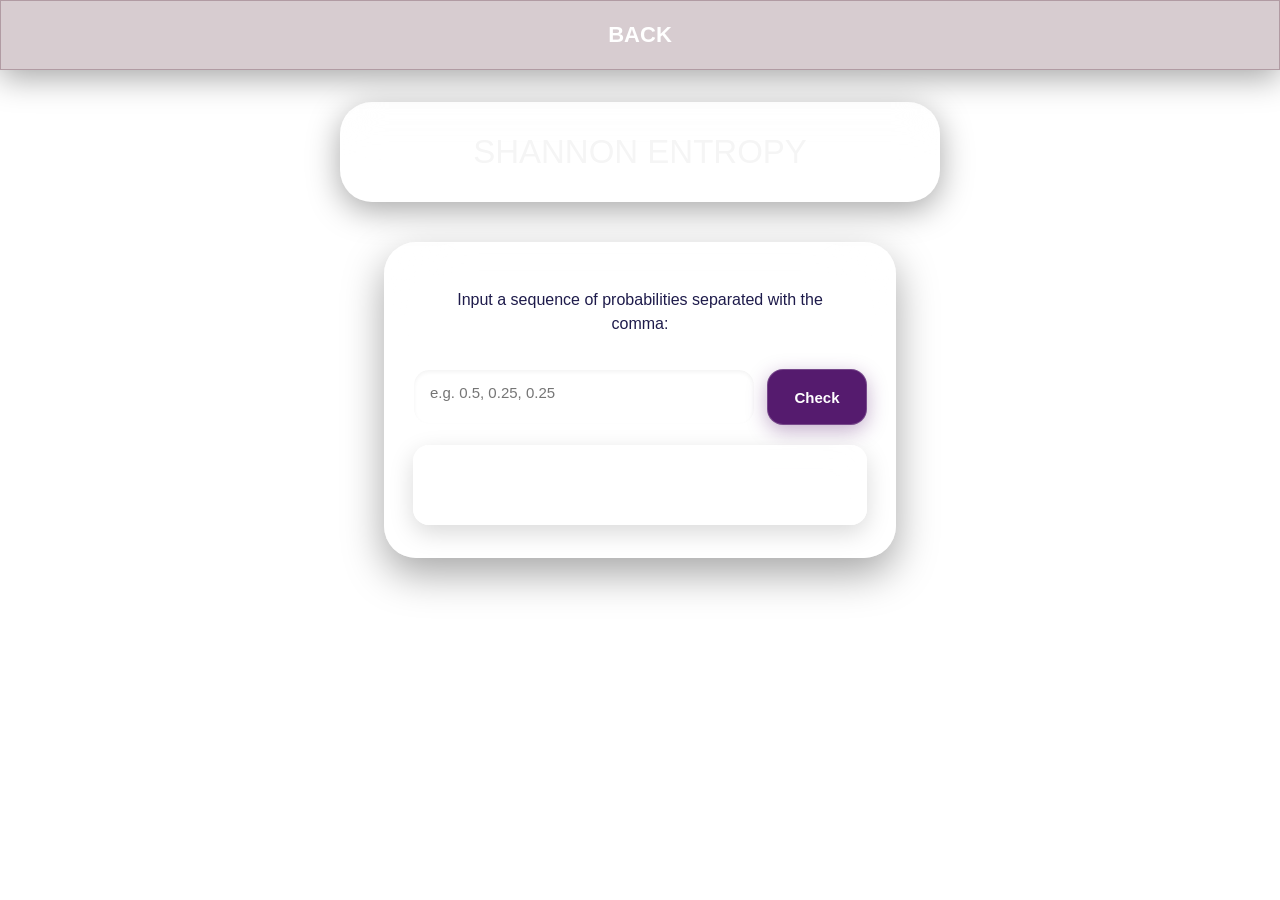
<file: pages/pr1/web/pr1.html>
<!DOCTYPE html>
<html lang="en">
<head>
    <meta charset="UTF-8">
    <meta name="viewport" content="width=device-width, initial-scale=1.0">
    <title>Shannon Entropy</title>
    <link rel="stylesheet" href="pr1-css.css">
</head>
<body>
    <div class="wrap">
        <div class="bar_menu">
            <a href="../../main/main.html">BACK</a>
        </div>
        <div class="inftheory">
            SHANNON ENTROPY
        </div>
    
        <main class="calculator-card">
            <div class="label">
                Input a sequence of probabilities separated with the comma:
            </div>

            <div class="form-group">
                <textarea placeholder="e.g. 0.5, 0.25, 0.25" id="inputText"></textarea>
                <button class="btn-primary" id="checkBtn">Check</button>
            </div>

            <div class="result-box" id="result">
            </div>
        </main>
    </div>

    <script src="script1.js"></script>
</body>
</html>
</file>
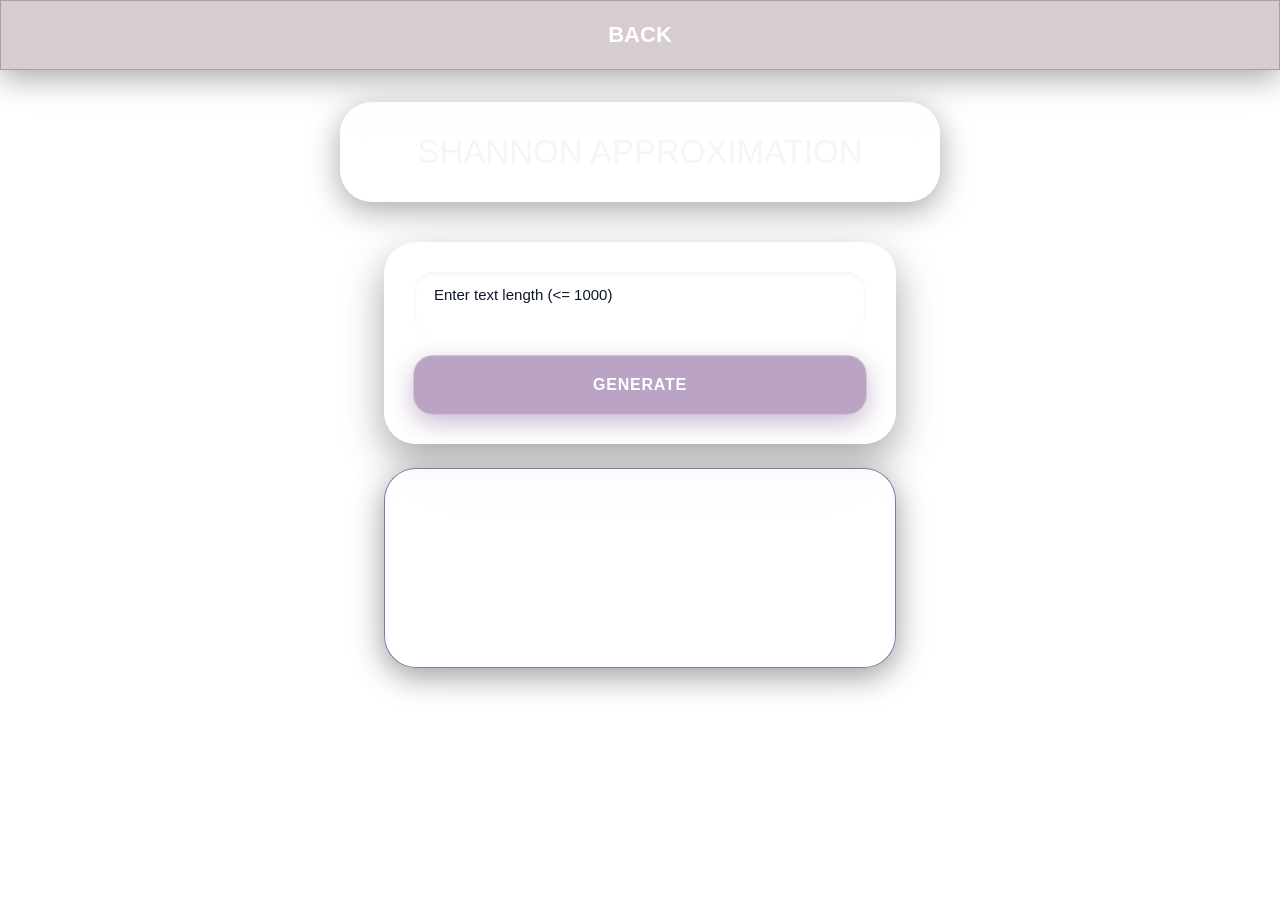
<file: pages/pr2/web/pr2.html>
<!DOCTYPE html>
<html lang="en">
<head>
    <meta charset="UTF-8">
    <meta name="viewport" content="width=device-width, initial-scale=1.0">
    <title>Shannon Approximation</title>
    <link rel="stylesheet" href="pr2-css.css">
</head>
<body>
    <div class="wrap">
        <div class="bar_menu"><a href="../../main/main.html">BACK</a></div>
        <div class="inftheory">SHANNON APPROXIMATION</div>
        <main class="generator-card">
          <textarea id="inputText">Enter text length (<= 1000)</textarea>
          <button id="checkBtn" class="btn-primary">GENERATE</button>
        </main> 
        <div id="result" class="result-box"></div>
    </div>

    <script src="script2.js"></script>
</body>
</html>
</file>
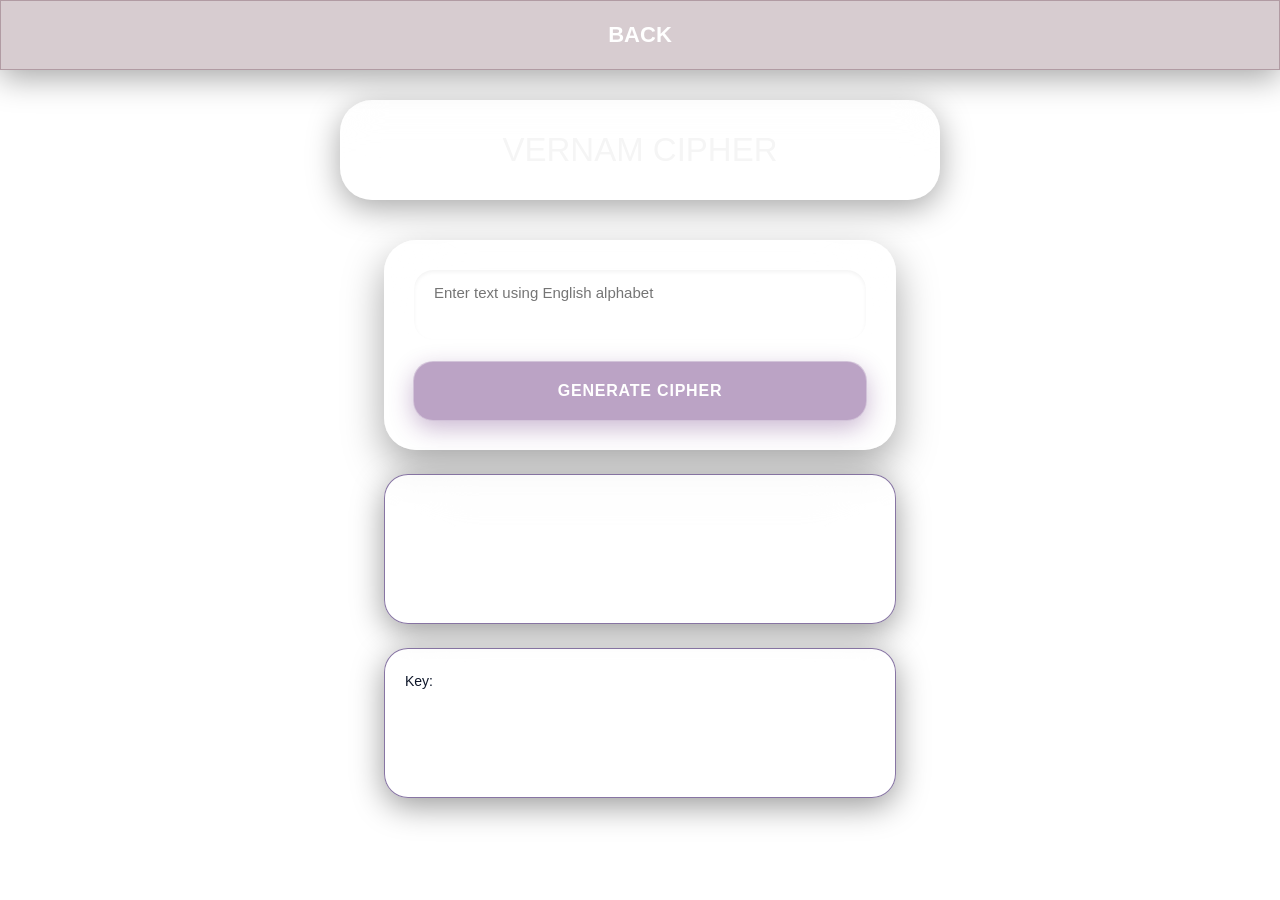
<file: pages/pr3/web/pr3.html>
<!DOCTYPE html>
<html lang="en">
<head>
    <meta charset="UTF-8">
    <meta name="viewport" content="width=device-width, initial-scale=1.0">
    <title>Vernam Cipher</title>
    <link rel="stylesheet" href="pr3-css.css">
</head>
<body>
    <div class="wrap">
        <div class="bar_menu"><a href="../../main/main.html">BACK</a></div>
        <div class="inftheory">VERNAM CIPHER</div>
        <main class="cipher-card">
           <textarea placeholder="Enter text using English alphabet" id="inputText"></textarea>
           <button class="btn-primary" id="checkBtn">GENERATE CIPHER</button>
        </main>
        <div id="result1" class="result-box"></div>
        <div id="result2" class="result-box">Key: </div>
    </div>

    <script src="script3.js"></script>
</body>
</html>
</file>
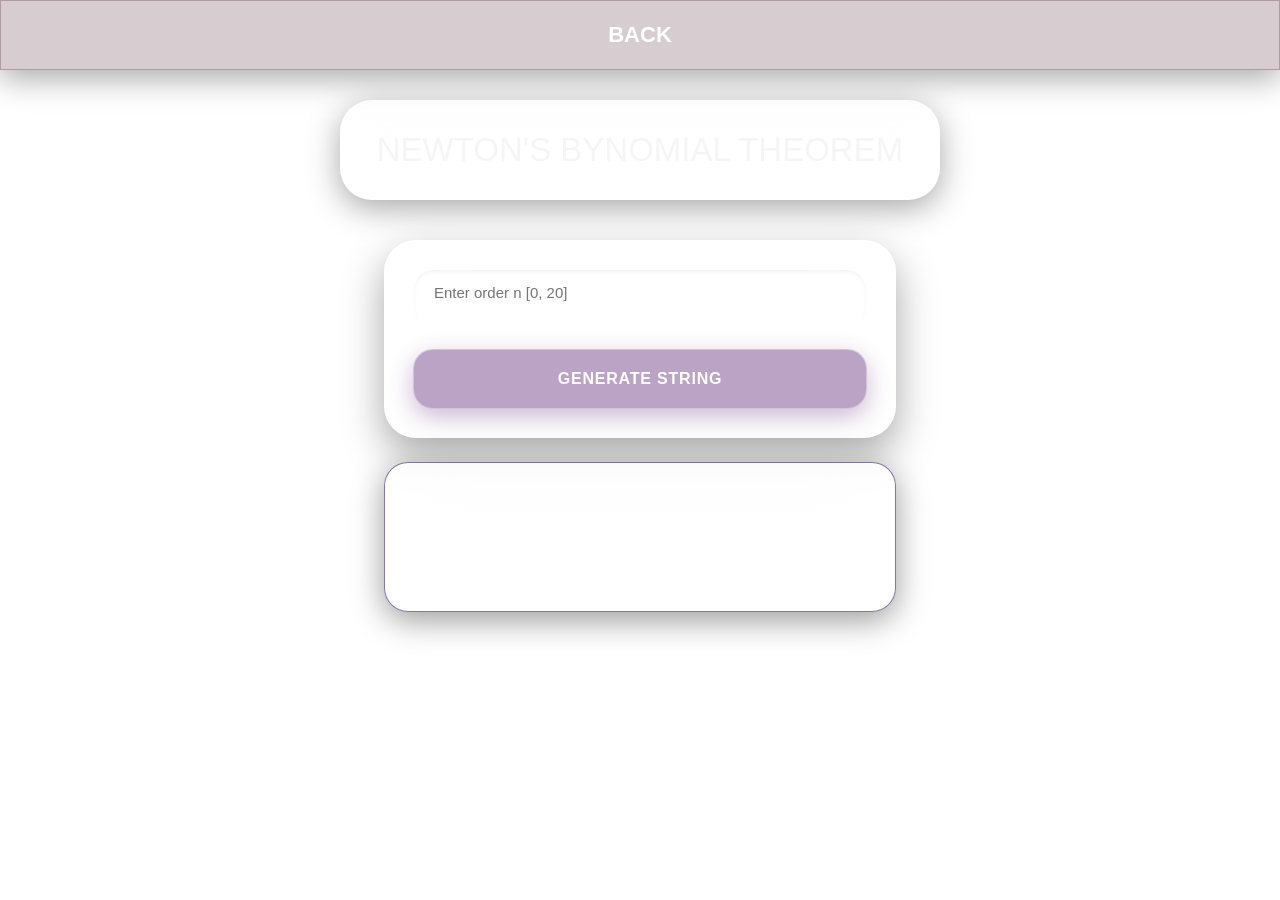
<file: pages/pr4/web/pr4.html>
<!DOCTYPE html>
<html lang="en">
<head>
    <meta charset="UTF-8">
    <meta name="viewport" content="width=device-width, initial-scale=1.0">
    <title>Newton Bynomial</title>
    <link rel="stylesheet" href="pr4-css.css">
</head>
<body>
    <div class="wrap">
        <div class="bar_menu"><a href="../../main/main.html">BACK</a></div>
        <div class="inftheory">NEWTON'S BYNOMIAL THEOREM</div>
         <main class="binomial-card">
           <textarea placeholder="Enter order n [0, 20]" id="inputText"></textarea>
           <button class="btn-primary" id="checkBtn">GENERATE STRING</button>
         </main>
        <div id="result" class="result-box"></div>
    </div>

    <script src="script4.js"></script>
</body>
</html>
</file>
<file: pages/pr1/web/pr1-css.css>
*, *::before, *::after {
  box-sizing: border-box;
}

html, body {
  width: 100%;       
  height: 100%;      
  min-height: 100vh;
  margin: 0;          
  padding: 0;         
  font-size: 16px;
  font-family: 'Inter', sans-serif;
}

.wrap {
  width: 100%;       
  min-height: 100vh;
  margin: 0;                  
  overflow-y: auto;
  display: flex;
  flex-direction: column;
  align-items: center;

  background-image: url('https://static.vecteezy.com/system/resources/previews/011/846/759/non_2x/vivid-liquify-texture-colorful-wallpaper-abstract-background-free-photo.jpeg');
  background-size: cover;        
  background-position: center;   
  background-repeat: no-repeat;
  background-attachment: fixed;
}

.bar_menu {
  width: 100%;
  min-height: 4.375rem; 
  margin: 0;
  padding: 0.5rem 1rem;
  display: flex;
  flex-direction: row;
  align-items: center;
  justify-content: space-evenly;
  background: rgba(84, 35, 52, 0.23); 
  backdrop-filter: blur(1.25rem);          
  border: 1px solid rgba(84, 35, 52, 0.29);
  box-shadow: 0 0.5rem 2rem 0 rgba(0, 0, 0, 0.35);
  font-size: 1.375rem; 
  font-weight: bold;
  color: white;
}

a {
  font-size: 1.375rem; 
  color: white;
  text-decoration: none;
  transition: color 0.3s ease;
}

a:hover {
  color: lightpink;
}

.inftheory {
  width: 90%;
  max-width: 37.5rem; 
  min-height: 6.25rem; 
  margin-top: 2rem; 
  padding: 1rem;
  font-size: clamp(1.5rem, 4vw, 2.0625rem);
  font-weight: 500;
  color: whitesmoke;
  border-radius: 2rem;

  background: rgba(255, 255, 255, 0.07); 
  backdrop-filter: blur(1.25rem);          
  border: 1px solid rgba(255, 255, 255, 0.15);
  box-shadow: 0 0.5rem 2rem 0 rgba(0, 0, 0, 0.35);

  display: flex;
  justify-content: center; 
  align-items: center;    
  text-align: center;  
}

.calculator-card {
  width: 90%;
  max-width: 32rem;
  margin-top: 2.5rem;
  padding: 2rem 1.75rem;
  border-radius: 2rem;

  background: rgba(255, 255, 255, 0.25);
  backdrop-filter: blur(2.5rem);
  border: 1px solid rgba(255, 255, 255, 0.4);
  box-shadow: 0 1rem 2.5rem 0 rgba(0, 0, 0, 0.35);

  display: flex;
  flex-direction: column;
  align-items: center;
  gap: 1.25rem;
}

.label {
  width: 100%;
  font-size: 1rem; 
  font-weight: 500;
  color: #1E1B4B;
  text-align: center; 
  line-height: 1.5;
  padding: 0.75rem 1rem;
  border-radius: 1rem;
  background: rgba(255, 255, 255, 0.35);
  border: 1px solid rgba(255, 255, 255, 0.5);
}

.form-group {
  width: 100%;
  display: flex;
  flex-direction: row;
  align-items: center;
  gap: 0.75rem;
}

textarea {
  flex: 1;
  height: 3.5rem; 
  padding: 0.875rem 1rem; 
  border: 1px solid rgba(255, 255, 255, 0.6);
  border-radius: 1rem; 
  font-size: 0.9375rem; 
  font-family: inherit;
  background: rgba(255, 255, 255, 0.85);
  color: #0F172A;
  resize: none;
  outline: none;
  transition: all 0.3s ease;
  box-shadow: inset 0 2px 4px rgba(0, 0, 0, 0.05);
}

textarea:focus {
  background: rgba(255, 255, 255, 0.95);
  border-color: #624394;
  box-shadow: 0 0 0 3px rgba(98, 67, 148, 0.25);
}

.btn-primary {
  min-width: 6.25rem; 
  height: 3.5rem; 
  padding: 0 1.25rem; 
  background-color: #551b6e;
  color: white;
  border: 1px solid rgba(255, 255, 255, 0.2);
  border-radius: 1rem; 
  cursor: pointer;
  font-size: 0.9375rem; 
  font-weight: 600;
  box-shadow: 0 0.375rem 1.25rem rgba(85, 27, 110, 0.35);
  transition: all 0.3s ease;
  display: flex;
  justify-content: center;
  align-items: center;
}

.btn-primary:hover {
  background-color: #624394;
  transform: translateY(-2px);
  box-shadow: 0 0.5rem 1.5rem rgba(98, 67, 148, 0.45);
}

.btn-primary:active {
  transform: translateY(0);
}

.result-box {
  width: 100%;
  min-height: 5rem; 
  padding: 1.25rem;
  font-size: 0.9375rem; 
  font-weight: 400;
  color: #0F172A;
  border-radius: 1rem; 

  background: rgba(255, 255, 255, 0.85); 
  backdrop-filter: blur(1.25rem);          
  border: 1px solid rgba(255, 255, 255, 0.6);
  box-shadow: 0 0.5rem 1.5rem 0 rgba(0, 0, 0, 0.15);

  display: flex;
  flex-direction: column;
  justify-content: center; 
  align-items: center;    
  text-align: center;  
  word-break: break-word;
}

@media (max-width: 600px) {
  .bar_menu {
    flex-wrap: wrap;
    gap: 0.5rem;
    padding: 0.75rem;
    font-size: 1.125rem;
  }

  a {
    font-size: 1.125rem;
  }

  .inftheory {
    border-radius: 1.5rem;
    margin-top: 1.25rem;
  }

  .calculator-card {
    padding: 1.25rem 1rem;
    margin-top: 1.5rem;
  }

  .form-group {
    flex-direction: column;
  }

  textarea {
    width: 100%;
    height: 4rem;
  }

  .btn-primary {
    width: 100%;
    height: 3.125rem;
  }
}
</file>
<file: pages/pr2/web/pr2-css.css>
*, *::before, *::after {
  box-sizing: border-box;
}

html, body {
  width: 100%;       
  height: 100%;      
  min-height: 100vh;
  margin: 0;          
  padding: 0;         
  font-size: 16px;
  font-family: 'Inter', sans-serif;
}

.wrap {
  width: 100%;       
  min-height: 100vh;
  margin: 0;                 
  overflow-y: auto;
  display: flex;
  flex-direction: column;
  align-items: center;

  background-image: url('https://static.vecteezy.com/system/resources/previews/011/846/759/non_2x/vivid-liquify-texture-colorful-wallpaper-abstract-background-free-photo.jpeg');
  background-size: cover;        
  background-position: center;   
  background-repeat: no-repeat;
  background-attachment: fixed;
}

.bar_menu {
  width: 100%;
  min-height: 4.375rem; 
  margin: 0;
  padding: 0.5rem 1rem;
  display: flex;
  flex-direction: row;
  align-items: center;
  justify-content: space-evenly;
  background: rgba(84, 35, 52, 0.23); 
  backdrop-filter: blur(1.25rem);          
  border: 1px solid rgba(84, 35, 52, 0.29);
  box-shadow: 0 0.5rem 2rem 0 rgba(0, 0, 0, 0.35);
  font-size: 1.375rem; 
  font-weight: bold;
  color: white;
}

a {
  font-size: 1.375rem; 
  color: white;
  text-decoration: none;
  transition: color 0.3s ease;
}

a:hover {
  color: lightpink;
}

.inftheory {
  width: 90%;
  max-width: 37.5rem; 
  min-height: 6.25rem; 
  margin-top: 2rem; 
  padding: 1rem;
  font-size: clamp(1.5rem, 4vw, 2.0625rem);
  font-weight: 500;
  color: whitesmoke;
  border-radius: 2rem;

  background: rgba(255, 255, 255, 0.07); 
  backdrop-filter: blur(1.25rem);          
  border: 1px solid rgba(255, 255, 255, 0.15);
  box-shadow: 0 0.5rem 2rem 0 rgba(0, 0, 0, 0.35);

  display: flex;
  justify-content: center; 
  align-items: center;    
  text-align: center;  
}

.generator-card {
  width: 90%;
  max-width: 32rem;
  margin-top: 2.5rem;
  padding: 1.75rem;
  border-radius: 2rem;

  background: rgba(255, 255, 255, 0.22);
  backdrop-filter: blur(2.5rem);
  border: 1px solid rgba(255, 255, 255, 0.38);
  box-shadow: 0 1rem 2.5rem 0 rgba(0, 0, 0, 0.35);

  display: flex;
  flex-direction: column;
  align-items: center;
  gap: 1.25rem;
}

textarea {
  width: 100%;
  height: 4rem; 
  padding: 0.875rem 1.25rem; 
  border: 1px solid rgba(255, 255, 255, 0.6);
  border-radius: 1.25rem; 
  font-size: 0.9375rem; 
  font-family: inherit;
  background: rgba(255, 255, 255, 0.85);
  color: #0F172A;
  resize: none;
  outline: none;
  transition: all 0.3s ease;
  box-shadow: inset 0 2px 4px rgba(0, 0, 0, 0.05);
}

textarea:focus {
  background: rgba(255, 255, 255, 0.95);
  border-color: #624394;
  box-shadow: 0 0 0 3px rgba(98, 67, 148, 0.25);
}

.btn-primary {
  width: 100%;
  height: 3.75rem; 
  padding: 0 1.25rem; 
  
  background: rgba(85, 27, 110, 0.4); 
  backdrop-filter: blur(1.25rem);
  -webkit-backdrop-filter: blur(1.25rem);
  
  color: white;
  border: 1px solid rgba(255, 255, 255, 0.35);
  border-radius: 1.25rem; 
  
  cursor: pointer;
  font-size: 1rem; 
  font-weight: 600;
  letter-spacing: 0.05em;
  
  /* Мягкая фиолетовая глубина */
  box-shadow: 0 0.5rem 1.5rem rgba(85, 27, 110, 0.3);
  transition: all 0.3s ease;
  
  display: flex;
  justify-content: center;
  align-items: center;
}

.btn-primary:hover {
  background: rgba(210, 182, 240, 0.4);
  border-color: rgba(255, 255, 255, 0.6);
  transform: translateY(-2px);
  box-shadow: 0 0.75rem 2rem rgba(98, 67, 148, 0.5);
}

.btn-primary:active {
  background: rgba(85, 27, 110, 0.45);
  transform: translateY(0);
}

.result-box {
  margin-top: 1.5rem;
  width: 90%;
  max-width: 32rem;
  min-height: 12.5rem;
  padding: 1.25rem;
  font-size: 0.875rem;
  font-weight: 400;
  color: #0F172A;
  border-radius: 2rem;

  background: rgba(255, 255, 255, 0.70); 
  backdrop-filter: blur(2.5rem);          
  
  border: 1px solid rgba(55, 26, 102, 0.60);
  box-shadow: 0 0.5rem 2rem 0 rgba(0, 0, 0, 0.4);

  display: flex;
  justify-content: center; 
  align-items: center;    
  text-align: center;  
  word-break: break-word;
}

@media (max-width: 600px) {
  .bar_menu {
    flex-wrap: wrap;
    gap: 0.5rem;
    padding: 0.75rem;
    font-size: 1.125rem;
  }

  a {
    font-size: 1.125rem;
  }

  .inftheory {
    border-radius: 1.5rem;
    margin-top: 1.25rem;
  }

  .generator-card {
    padding: 1.25rem;
    margin-top: 1.5rem;
  }

  textarea {
    height: 3.5rem;
  }

  .btn-primary {
    height: 3.25rem;
    font-size: 0.875rem;
  }

  .result-box {
    border-radius: 1.5rem;
  }
}
</file>
<file: pages/pr3/web/pr3-css.css>
*, *::before, *::after {
  box-sizing: border-box;
}

html, body {
  width: 100%;       
  height: 100%;      
  min-height: 100vh;
  margin: 0;          
  padding: 0;         
  font-size: 16px;
  font-family: 'Inter', sans-serif;
}

.wrap {
  width: 100%;       
  min-height: 100vh;
  margin: 0;                 
  overflow-y: auto;
  display: flex;
  flex-direction: column;
  align-items: center;

  background-image: url('https://static.vecteezy.com/system/resources/previews/011/846/759/non_2x/vivid-liquify-texture-colorful-wallpaper-abstract-background-free-photo.jpeg');
  background-size: cover;        
  background-position: center;   
  background-repeat: no-repeat;
  background-attachment: fixed;
}

.bar_menu {
  width: 100%;
  min-height: 4.375rem;
  margin: 0;
  padding: 0.5rem 1rem;
  display: flex;
  flex-direction: row;
  align-items: center;
  justify-content: space-evenly;
  background: rgba(84, 35, 52, 0.23); 
  backdrop-filter: blur(1.25rem);          
  
  border: 1px solid rgba(84, 35, 52, 0.29);
  box-shadow: 0 0.5rem 2rem 0 rgba(0, 0, 0, 0.35);

  font-size: 1.375rem;
  font-weight: bold;
  color: white;
}

a {
  font-size: 1.375rem;
  color: white;
  text-decoration: none;
  transition: color 0.3s ease;
}

a:hover {
  color: lightpink;
}

.inftheory {
  width: 90%;
  max-width: 37.5rem;
  min-height: 6.25rem;
  margin-top: 1.875rem;
  padding: 1rem;
  font-size: clamp(1.5rem, 4vw, 2.0625rem);
  font-weight: 400;
  color: whitesmoke;
  border-radius: 2rem;

  background: rgba(255, 255, 255, 0.07); 
  backdrop-filter: blur(1.25rem);          
  
  border: 1px solid rgba(255, 255, 255, 0.15);
  box-shadow: 0 0.5rem 2rem 0 rgba(0, 0, 0, 0.35);

  display: flex;
  justify-content: center; 
  align-items: center;    
  text-align: center;  
}

.cipher-card {
  width: 90%;
  max-width: 32rem;
  margin-top: 2.5rem;
  padding: 1.75rem;
  border-radius: 2rem;

  background: rgba(255, 255, 255, 0.22);
  backdrop-filter: blur(2.5rem);
  border: 1px solid rgba(255, 255, 255, 0.38);
  box-shadow: 0 1rem 2.5rem 0 rgba(0, 0, 0, 0.35);

  display: flex;
  flex-direction: column;
  align-items: center;
  gap: 1.25rem;
}

textarea {
  width: 100%;
  height: 4.5rem;
  padding: 0.875rem 1.25rem;
  border: 1px solid rgba(255, 255, 255, 0.6);
  border-radius: 1.25rem;
  font-size: 0.9375rem;
  font-family: inherit;
  background: rgba(255, 255, 255, 0.85);
  color: #0F172A;
  resize: none;
  outline: none;
  transition: all 0.3s ease;
  box-shadow: inset 0 2px 4px rgba(0, 0, 0, 0.05);
}

textarea:focus {
  background: rgba(255, 255, 255, 0.95);
  border-color: #624394;
  box-shadow: 0 0 0 3px rgba(98, 67, 148, 0.25);
}

.btn-primary {
  width: 100%;
  height: 3.75rem; 
  padding: 0 1.25rem; 
  
  background: rgba(85, 27, 110, 0.4); 
  backdrop-filter: blur(1.25rem);
  -webkit-backdrop-filter: blur(1.25rem);
  
  color: white;
  border: 1px solid rgba(255, 255, 255, 0.35);
  border-radius: 1.25rem; 
  
  cursor: pointer;
  font-size: 1rem; 
  font-weight: 600;
  letter-spacing: 0.05em;
  
  box-shadow: 0 0.5rem 1.5rem rgba(85, 27, 110, 0.3);
  transition: all 0.3s ease;
  
  display: flex;
  justify-content: center;
  align-items: center;
}

.btn-primary:hover {
  background: rgba(210, 182, 240, 0.4);
  border-color: rgba(255, 255, 255, 0.6);
  transform: translateY(-2px);
  box-shadow: 0 0.75rem 2rem rgba(98, 67, 148, 0.5);
}

.btn-primary:active {
  background: rgba(85, 27, 110, 0.45);
  transform: translateY(0);
}

.result-box {
  margin-top: 1.5rem;
  width: 90%;
  max-width: 32rem;
  min-height: 9.375rem;
  font: 400 0.875rem/1.8 'Inter', sans-serif;
  color: #0F172A;
  text-align: left;
  border-radius: 1.5rem;

  background: rgba(255, 255, 255, 0.70); 
  backdrop-filter: blur(2.5rem);          
  
  border: 1px solid rgba(55, 26, 102, 0.60);
  box-shadow: 0 0.5rem 2rem 0 rgba(0, 0, 0, 0.4);

  padding: 1.25rem;
  display: block;

  word-break: break-word;
  overflow-wrap: anywhere;
  white-space: normal;
}

@media (max-width: 600px) {
  .bar_menu {
    flex-wrap: wrap;
    gap: 0.5rem;
    padding: 0.75rem;
    font-size: 1.125rem;
  }

  a {
    font-size: 1.125rem;
  }

  .inftheory {
    border-radius: 1.5rem;
    margin-top: 1.25rem;
  }

  .cipher-card {
    padding: 1.25rem;
    margin-top: 1.5rem;
  }

  textarea {
    height: 3.75rem;
  }

  .btn-primary {
    height: 3.25rem;
    font-size: 0.875rem;
  }

  .result-box {
    border-radius: 1.25rem;
  }
}
</file>
<file: pages/pr4/web/pr4-css.css>
*, *::before, *::after {
  box-sizing: border-box;
}

html, body {
  width: 100%;       
  height: 100%;      
  min-height: 100vh;
  margin: 0;          
  padding: 0;         
  font-size: 16px;
  font-family: 'Inter', sans-serif;
}

.wrap {
  width: 100%;       
  min-height: 100vh;
  margin: 0;                
  overflow-y: auto;
  display: flex;
  flex-direction: column;
  align-items: center;

  background-image: url('https://static.vecteezy.com/system/resources/previews/011/846/759/non_2x/vivid-liquify-texture-colorful-wallpaper-abstract-background-free-photo.jpeg');
  background-size: cover;        
  background-position: center;   
  background-repeat: no-repeat;
  background-attachment: fixed;
}

.bar_menu {
  width: 100%;
  min-height: 4.375rem;
  margin: 0;
  padding: 0.5rem 1rem;
  display: flex;
  flex-direction: row;
  align-items: center;
  justify-content: space-evenly;
  background: rgba(84, 35, 52, 0.23); 
  backdrop-filter: blur(1.25rem);          
  
  border: 1px solid rgba(84, 35, 52, 0.29);
  box-shadow: 0 0.5rem 2rem 0 rgba(0, 0, 0, 0.35);

  font-size: 1.375rem;
  font-weight: bold;
  color: white;
}

a {
  font-size: 1.375rem;
  color: white;
  text-decoration: none;
  transition: color 0.3s ease;
}

a:hover {
  color: lightpink;
}

.inftheory {
  width: 90%;
  max-width: 37.5rem;
  min-height: 6.25rem;
  margin-top: 1.875rem;
  padding: 1rem;
  font-size: clamp(1.5rem, 4vw, 2.0625rem);
  font-weight: 400;
  color: whitesmoke;
  border-radius: 2rem;

  background: rgba(255, 255, 255, 0.07); 
  backdrop-filter: blur(1.25rem);          
  
  border: 1px solid rgba(255, 255, 255, 0.15);
  box-shadow: 0 0.5rem 2rem 0 rgba(0, 0, 0, 0.35);

  display: flex;
  justify-content: center; 
  align-items: center;    
  text-align: center;  
}

/* Единый объединенный блок карточки */
.binomial-card {
  width: 90%;
  max-width: 32rem;
  margin-top: 2.5rem;
  padding: 1.75rem;
  border-radius: 2rem;

  background: rgba(255, 255, 255, 0.22);
  backdrop-filter: blur(2.5rem);
  border: 1px solid rgba(255, 255, 255, 0.38);
  box-shadow: 0 1rem 2.5rem 0 rgba(0, 0, 0, 0.35);

  display: flex;
  flex-direction: column;
  align-items: center;
  gap: 1.25rem;
}

textarea {
  width: 100%;
  height: 3.75rem;
  padding: 0.875rem 1.25rem;
  border: 1px solid rgba(255, 255, 255, 0.6);
  border-radius: 1.25rem;
  font-size: 0.9375rem;
  font-family: inherit;
  background: rgba(255, 255, 255, 0.85);
  color: #0F172A;
  resize: none;
  outline: none;
  transition: all 0.3s ease;
  box-shadow: inset 0 2px 4px rgba(0, 0, 0, 0.05);
}

textarea:focus {
  background: rgba(255, 255, 255, 0.95);
  border-color: #624394;
  box-shadow: 0 0 0 3px rgba(98, 67, 148, 0.25);
}

/* Запомненный стеклянно-фиолетовый стиль кнопки */
.btn-primary {
  width: 100%;
  height: 3.75rem; 
  padding: 0 1.25rem; 
  
  background: rgba(85, 27, 110, 0.4); 
  backdrop-filter: blur(1.25rem);
  -webkit-backdrop-filter: blur(1.25rem);
  
  color: white;
  border: 1px solid rgba(255, 255, 255, 0.35);
  border-radius: 1.25rem; 
  
  cursor: pointer;
  font-size: 1rem; 
  font-weight: 600;
  letter-spacing: 0.05em;
  
  box-shadow: 0 0.5rem 1.5rem rgba(85, 27, 110, 0.3);
  transition: all 0.3s ease;
  
  display: flex;
  justify-content: center;
  align-items: center;
}

.btn-primary:hover {
  background: rgba(210, 182, 240, 0.4);
  border-color: rgba(255, 255, 255, 0.6);
  transform: translateY(-2px);
  box-shadow: 0 0.75rem 2rem rgba(98, 67, 148, 0.5);
}

.btn-primary:active {
  background: rgba(85, 27, 110, 0.45);
  transform: translateY(0);
}

/* Отдельный result-box с выравниванием высоты строк для sup */
.result-box {
  margin-top: 1.5rem;
  width: 90%;
  max-width: 32rem;
  min-height: 9.375rem;
  font: 400 0.875rem/1.8 'Inter', sans-serif;
  color: #0F172A;
  text-align: left;
  border-radius: 1.5rem;

  background: rgba(255, 255, 255, 0.70); 
  backdrop-filter: blur(2.5rem);          
  
  border: 1px solid rgba(55, 26, 102, 0.60);
  box-shadow: 0 0.5rem 2rem 0 rgba(0, 0, 0, 0.4);

  padding: 1.25rem;
  display: block;

  word-break: break-word;
  overflow-wrap: anywhere;
  white-space: normal;
}

.result-box sup {
  font-size: 0.75em;
  vertical-align: super;
  line-height: normal; 
}

@media (max-width: 600px) {
  .bar_menu {
    flex-wrap: wrap;
    gap: 0.5rem;
    padding: 0.75rem;
    font-size: 1.125rem;
  }

  a {
    font-size: 1.125rem;
  }

  .inftheory {
    border-radius: 1.5rem;
    margin-top: 1.25rem;
  }

  .binomial-card {
    padding: 1.25rem;
    margin-top: 1.5rem;
  }

  textarea {
    height: 3.25rem;
  }

  .btn-primary {
    height: 3.25rem;
    font-size: 0.875rem;
  }

  .result-box {
    border-radius: 1.25rem;
  }
}
</file>
